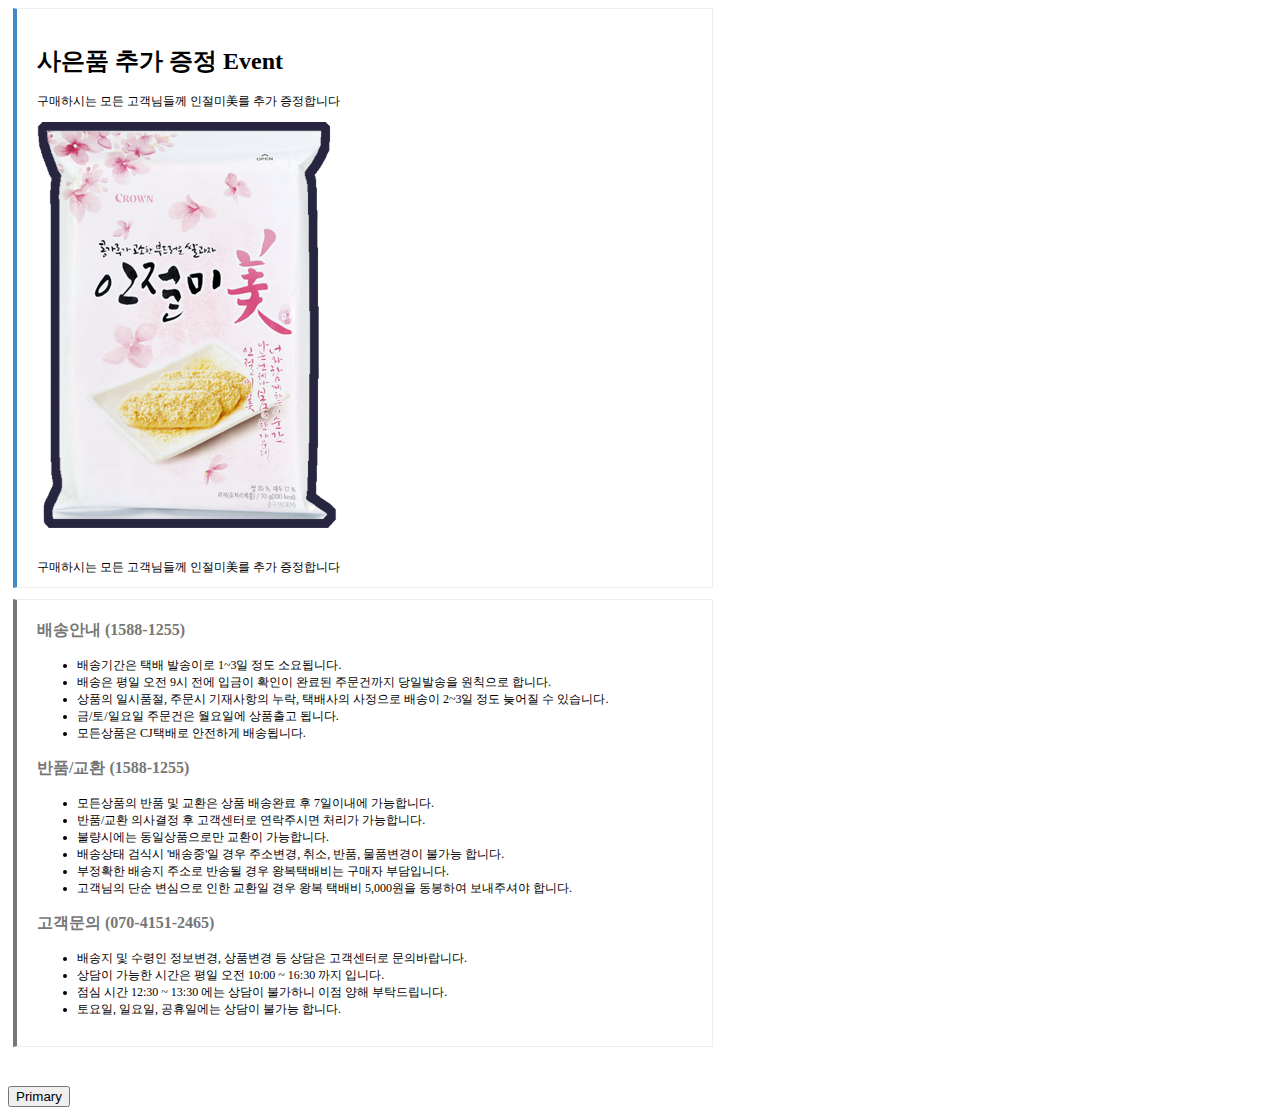
<file: templates/notice.html>
<!DOCTYPE html>
<html lang="ko">
<head>
<title>soul food </title>
<meta charset="utf-8">
<meta name="viewport" content="width=device-width, initial-scale=1, shrink-to-fit=no">
<meta name="description" content="">
<meta name="author" content="">

<link rel="shortcut icon" href="#">

<link rel="stylesheet" href="https://maxcdn.bootstrapcdn.com/bootstrap/4.0.0-beta/css/bootstrap.min.css" integrity="sha384-/Y6pD6FV/Vv2HJnA6t+vslU6fwYXjCFtcEpHbNJ0lyAFsXTsjBbfaDjzALeQsN6M" crossorigin="anonymous"> 


<link href="../static/css/callout.css" type="text/css" rel="stylesheet">
<link rel="stylesheet" type="text/css" href="../static/css/honeycombs.css"/>
</head>
<style type="text/css">
  th, td, #message{
    font-size: 14px;
  }
  #message{
    font-size: 13px;
  } 
  th {
    width: 90px;
  }


  #material>div, #material_s>div{
    font-size: 12px;  
    padding-left: 4px;
    padding-right: 4px; 
    padding-top: 2px;
    padding-bottom: 2px; 
    margin-top: 3px;
    margin-right: 2px;
    display: inline-block;
  } 

  .badge{
    padding: 7px;
  } 

  #delivery>ul>li, #event{
    font-size: 12px;  
  }
</style>

<body> 
<div class="border" style="width: 700px; padding-left:5px;padding-right:5px;padding-bottom:5px;" id="borderline">
	
  <div class="bs-callout bs-callout-primary" style="margin-top: 0px"> 
    <div class="card text-center border-0"> 
      <div class="card-body" id='event'>
        <h1 class="card-title text-dark">사은품 추가 증정 Event</h1>
        <p class="card-text">구매하시는 모든 고객님들께 인절미美를 추가 증정합니다</p>
        <img src="../static/img/event.png" width="300px">
        <br/>
        <br/>
        <p class="card-text">구매하시는 모든 고객님들께 인절미美를 추가 증정합니다</p>
      </div> 
    </div>
  </div>

  <div class="bs-callout bs-callout-default" id='delivery'>
    <h4 id="dealing-with-specificity">배송안내 (1588-1255)</h4>
      <ul >
        <li>배송기간은 택배 발송이로 1~3일 정도 소요됩니다.</li>
        <li>배송은 평일 오전 9시 전에 입금이 확인이 완료된 주문건까지 당일발송을 원칙으로 합니다.</li>
        <li>상품의 일시품절, 주문시 기재사항의 누락, 택배사의 사정으로 배송이 2~3일 정도 늦어질 수 있습니다.</li>
        <li>금/토/일요일 주문건은 월요일에 상품출고 됩니다.</li>
        <li>모든상품은 CJ택배로 안전하게 배송됩니다.</li>
      </ul>
    <h4 id="dealing-with-specificity">반품/교환 (1588-1255)</h4>
      <ul>
        <li>모든상품의 반품 및 교환은 상품 배송완료 후 7일이내에 가능합니다.</li>
        <li>반품/교환 의사결정 후 고객센터로 연락주시면 처리가 가능합니다.</li>
        <li>불량시에는 동일상품으로만 교환이 가능합니다.</li>
        <li>배송상태 검식시 '배송중'일 경우 주소변경, 취소, 반품, 물품변경이 불가능 합니다.</li>
        <li>부정확한 배송지 주소로 반송될 경우 왕복택배비는 구매자 부담입니다.</li>
        <li>고객님의 단순 변심으로 인한 교환일 경우 왕복 택배비 5,000원을 동봉하여 보내주셔야 합니다.</li>
      </ul>
    <h4 id="dealing-with-specificity">고객문의 (070-4151-2465)</h4>
      <ul> 
        <li>배송지 및 수령인 정보변경, 상품변경 등 상담은 고객센터로 문의바랍니다.</li>
        <li>상담이 가능한 시간은 평일 오전 10:00 ~ 16:30 까지 입니다. </li>
        <li>점심 시간 12:30 ~ 13:30 에는 상담이 불가하니 이점 양해 부탁드립니다.</li>
        <li>토요일, 일요일, 공휴일에는 상담이 불가능 합니다.</li>
      </ul>
  </div>
   
</div>  
<br/>




<div class="container">
<button type="button" class="btn btn-primary" id="btn_capture">Primary</button>
</div>



<a id="downloadlink" href=""></a>
 

<script src="https://cdnjs.cloudflare.com/ajax/libs/jquery/3.3.1/jquery.min.js"></script>
<!-- <script src="http://ajax.googleapis.com/ajax/libs/jquery/1.10.2/jquery.min.js"></script> -->

<script src="https://cdnjs.cloudflare.com/ajax/libs/popper.js/1.12.3/umd/popper.min.js" integrity="sha384-vFJXuSJphROIrBnz7yo7oB41mKfc8JzQZiCq4NCceLEaO4IHwicKwpJf9c9IpFgh" crossorigin="anonymous"></script>

<script src="https://maxcdn.bootstrapcdn.com/bootstrap/4.0.0-beta/js/bootstrap.min.js" integrity="sha384-h0AbiXch4ZDo7tp9hKZ4TsHbi047NrKGLO3SEJAg45jXxnGIfYzk4Si90RDIqNm1" crossorigin="anonymous"></script>

<script src="../static/js/jquery.honeycombs.js"></script> 
<script src="../static/js/html2canvas.min.js"></script>




<script type="text/javascript"> 
$(document).ready(function() {
   
 
$("#btn_capture").click(function(){ 
  html2img();
});

function html2img(){ 
  html2canvas($("#borderline")[0],{ 
  }).then(function(canvas){

    var a = document.getElementById("downloadlink");

    a.href = canvas.toDataURL("image/jpeg").replace("Image/jpeg", "image/octet-stream");
    a.download = 'notice.jpg';
    a.click();
    //document.body.appendChild(canvas)
	}); 
}
 
});

</script>
</body>
</html>
</file>
<file: static/css/callout.css>
.bs-callout {
    padding-top: 1.25rem;
    padding-left: 1.25rem;
    padding-right: 1.25rem;
    padding-bottom: .7rem;
    margin-top: 1.25rem;
    margin-bottom: 1rem;
    border: 1px solid #eee;
    border-left-width: .25rem;
    border-radius: 0rem;
}
.bs-callout h4 {
    margin-top: 0;
    margin-bottom: 5px;
}
.bs-callout p:last-child {
    margin-bottom: 0;
}
.bs-callout code {
    border-radius: 3px;
}
.bs-callout+.bs-callout {
    margin-top: -5px;
}
.bs-callout-default {
    border-left-color: #777;
}
.bs-callout-default h4 {
    color: #777;
}
.bs-callout-primary {
    border-left-color: #428bca;
}
.bs-callout-primary h4 {
    color: #428bca;
}
.bs-callout-success {
    border-left-color: #5cb85c;
}
.bs-callout-success h4 {
    color: #5cb85c;
}
.bs-callout-danger {
    border-left-color: #d9534f;
}
.bs-callout-danger h4 {
    color: #d9534f;
}
.bs-callout-warning {
    border-left-color: #f0ad4e;
}
.bs-callout-warning h4 {
    color: #f0ad4e;
}
.bs-callout-info {
    border-left-color: #5bc0de;
}
.bs-callout-info h4 {
    color: #5bc0de;
}
</file>
<file: static/css/honeycombs.css>
.honeycombs{
	position: relative;
	overflow: hidden;
	width: 100%;
	text-align: center;

}

.honeycombs * {
	box-sizing: border-box;
}

.honeycombs .honeycombs-inner-wrapper{
	display: inline-block;
	overflow: hidden;
	width: 700px;
	position: relative;
	height: 1200px;
}

.honeycombs .comb{
	position: absolute;
	display: inline-block;
	cursor: pointer;
}

.comb .icon-hex-lg {
	/*color: #26A196;*/
	color: #2657a0;
}

.comb.placeholder{
	cursor: default;
}

.comb span.firefox {
	left: 0;
    position: absolute;
    top: 20px;
    z-index: -1;
}


.comb.placeholder span {
	color: #FFF !important;
	-ms-filter: "progid:DXImageTransform.Microsoft.Alpha(Opacity=0)";
	filter: alpha(opacity= 0);
	-moz-opacity: 0;
	-khtml-opacity: 0;
	opacity: 0;
}

.comb .inner {
	height: 100%;
	width: 100%;
	position: absolute;
	display: -webkit-box;
	-webkit-box-align: center;
	display: flex;
	display: -webkit-flex;
	-webkit-transition: all 0.3s;
	-moz-transition: all 0.3s;
	transition: all 0.3s;
	-webkit-transform: translateZ(0);
	-moz-transform: translateZ(0);
	transform: translateZ(0);
	-webkit-backface-visibility: hidden;
	-moz-backface-visibility: hidden;
	-webkit-perspective: 1000;
	backface-visibility: hidden;
	-moz-perspective: 1000;
	perspective: 1000;
}

.comb .inner .wrapper {
	margin: auto;
}

.comb .inner.back {
	padding: 3.5em;
	-ms-filter: "progid:DXImageTransform.Microsoft.Alpha(Opacity=0)";
	filter: alpha(opacity= 0);
	-moz-opacity: 0;
	-khtml-opacity: 0;
	opacity: 0;
	
}


.comb:hover > .inner.back{
	-ms-filter: "progid:DXImageTransform.Microsoft.Alpha(Opacity=100)";
	filter: alpha(opacity= 100);
	-moz-opacity: 1;
	-khtml-opacity: 1;
	opacity: 1;
}

.comb:hover > .inner.front {
	-ms-filter: "progid:DXImageTransform.Microsoft.Alpha(Opacity=0)";
	filter: alpha(opacity= 0);
	-moz-opacity: 0;
	-khtml-opacity: 0;
	opacity: 0;
}

.comb:hover > span {
	color: #FF6493 !important;

}

.comb.placeholder:hover > span {
	color: #fff !important;
	-ms-filter: "progid:DXImageTransform.Microsoft.Alpha(Opacity=0)";
	filter: alpha(opacity= 0);
	-moz-opacity: 0;
	-khtml-opacity: 0;
	opacity: 0;

}

.comb .inner p {
	font-size: 13px;
	line-height: 1;
	color: white;
}

.comb .inner.back .wrapper {
	width: inherit;
	overflow: hidden;
}

@font-face {
	font-family: 'icomoon';
	src:url('../fonts/icomoon.eot?3d1mhj');
	src:url('../fonts/icomoon.eot?#iefix3d1mhj') format('embedded-opentype'),
		url('../fonts/icomoon.woff?3d1mhj') format('woff'),
		url('../fonts/icomoon.ttf?3d1mhj') format('truetype'),
		url('../fonts/icomoon.svg?3d1mhj#icomoon') format('svg');
	font-weight: normal;
	font-style: normal;
}

[class^="icon-"], [class*=" icon-"] {
	font-family: 'icomoon';
	speak: none;
	font-style: normal;
	font-weight: normal;
	font-variant: normal;
	text-transform: none;
	line-height: 1;

	/* Better Font Rendering =========== */
	-webkit-font-smoothing: antialiased;
	-moz-osx-font-smoothing: grayscale;
}

.icon-hex-lg:before {
	content: "\e604";
}
</file>
